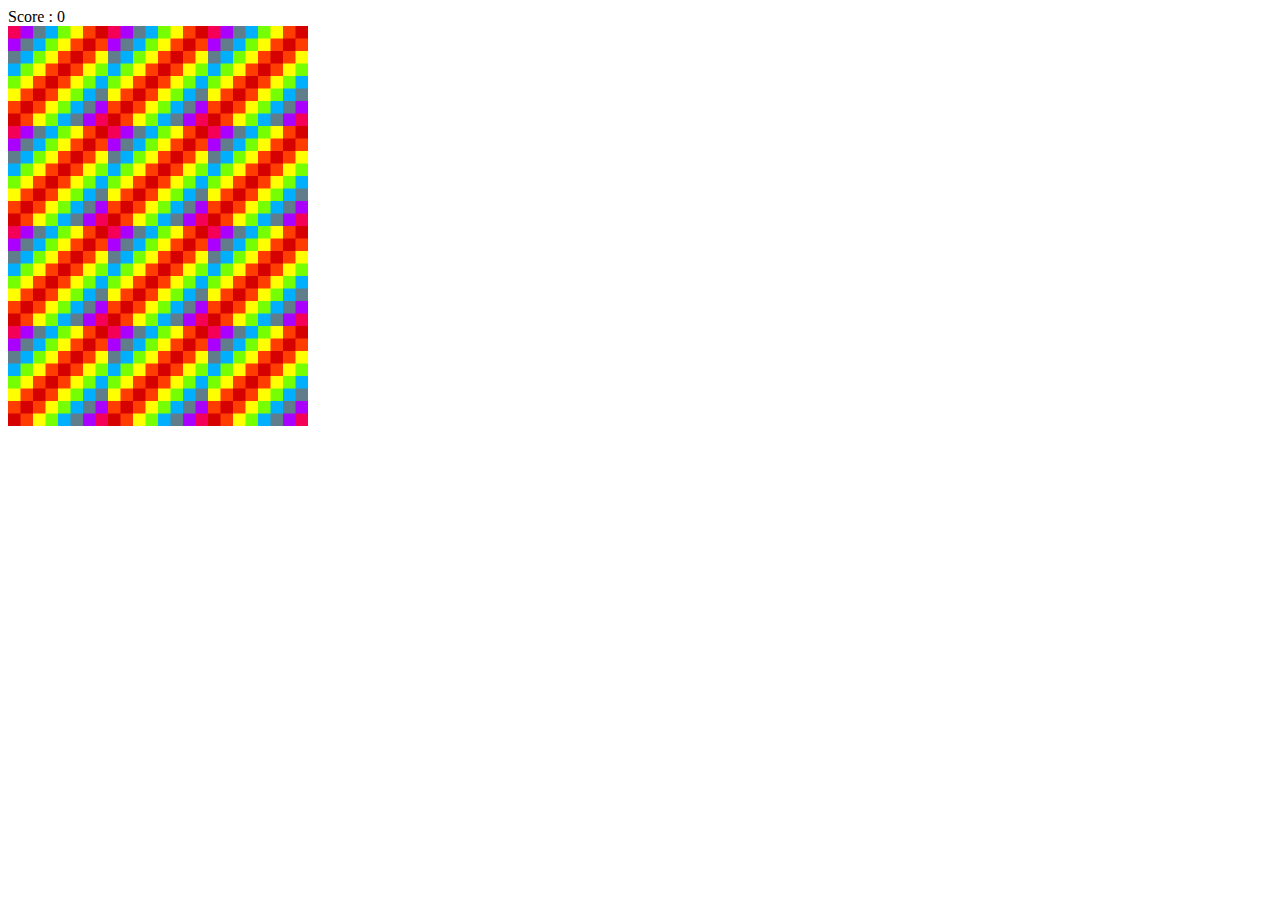
<file: index.html>
<!DOCTYPE html>
<html lang="en">
  <head>
    <meta charset="UTF-8" />
    <meta name="viewport" content="width=device-width, initial-scale=1.0" />
    <title>Website one | welcome</title>
    <link
      rel="stylesheet"
      href="https://use.fontawesome.com/releases/v5.0.13/css/all.css"
      integrity="sha384-DNOHZ68U8hZfKXOrtjWvjxusGo9WQnrNx2sqG0tfsghAvtVlRW3tvkXWZh58N9jp"
      crossorigin="anonymous"
    />
    <!-- <link
      rel="stylesheet"
      href="https://cdn.jsdelivr.net/npm/bootstrap@4.5.3/dist/css/bootstrap.min.css"
      integrity="sha384-TX8t27EcRE3e/ihU7zmQxVncDAy5uIKz4rEkgIXeMed4M0jlfIDPvg6uqKI2xXr2"
      crossorigin="anonymous"
    /> -->
    <link rel="stylesheet" href="style.css" />
  </head>
  <body>
    <div class="score">Score : <span id="score">0</span></div>
    <div class="result"></div>
    <!-- javaScript -->
    <script src="./app.js"></script>
  </body>
</html>
</file>
<file: style.css>
.result {
  display: flex;
  flex-wrap: wrap;
  width: 300px;
  height: 400px;
  cursor: pointer;
}
</file>
